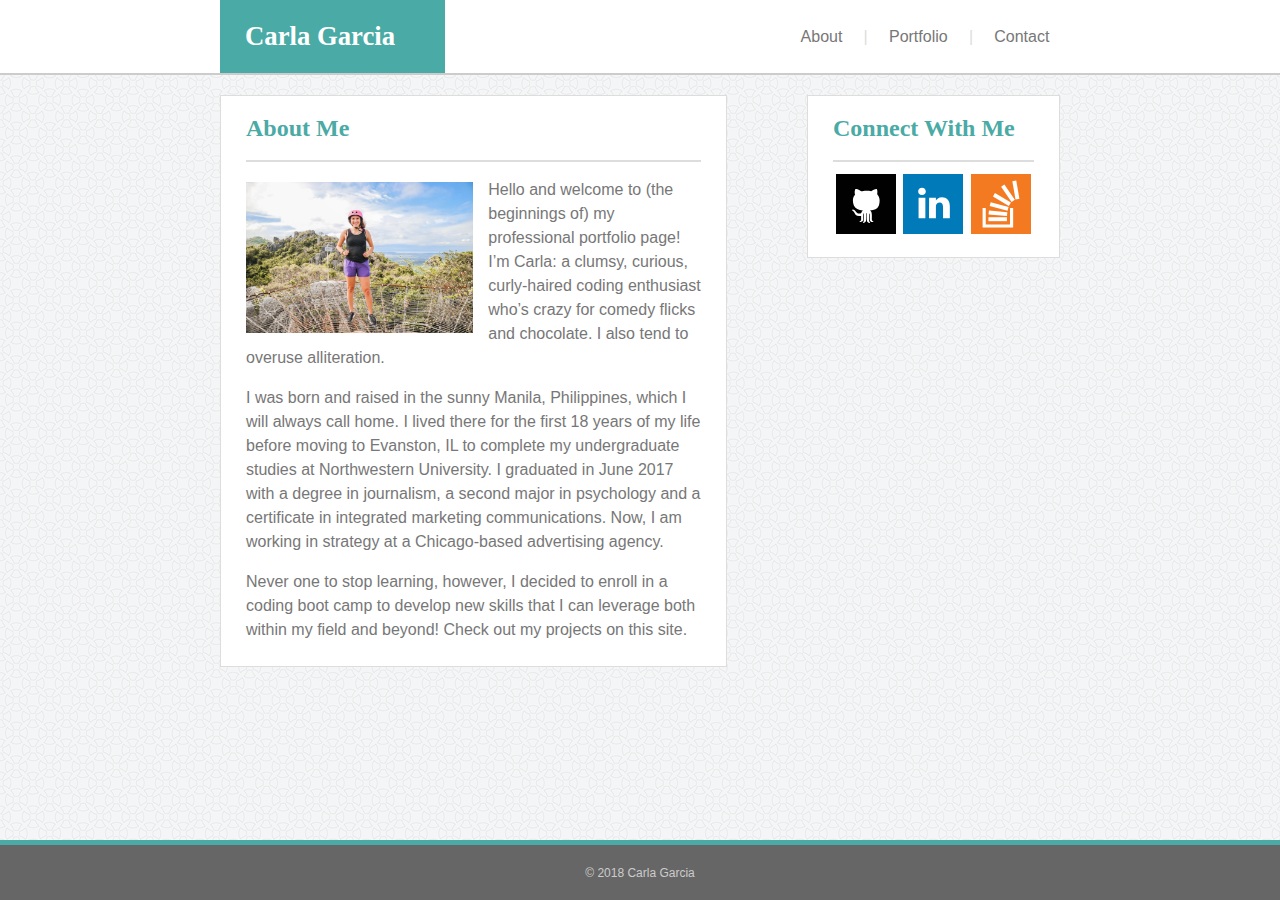
<file: index.html>
<!DOCTYPE html>
<html lang="en">
<head>
    <meta charset="UTF-8">
    <meta name="viewport" content="width=device-width, initial-scale=1.0">
    <meta http-equiv="X-UA-Compatible" content="ie=edge">
    <link rel="stylesheet" type="text/css" href="./css/reset.css">
    <link rel="stylesheet" type="text/css" href="./css/style.css">
    <title>Carla Garcia</title>
</head>
<body class="page-layout">
    <nav class="navigation-bar">
        <div class="name">
            <h1>Carla Garcia</h1>
        </div>
        <div class="navigation-links">
            <a href="./index.html"><p>About</p></a>
            <p class="pipe">|</p>
            <a href="./portfolio.html"><p>Portfolio</p></a>
            <p class="pipe">|</p>
            <a href="./contact.html"><p>Contact</p></a>
        </div>
    </nav>
    <section class="page-content">
        <div class="content-container">
            <h2>About Me</h2>
            <hr>
            <img class="my-photo" src="./img/carla.jpg" alt="Carla Garcia">
            <p>Hello and welcome to (the beginnings of) my professional portfolio page! I’m Carla: a clumsy, curious, curly-haired coding enthusiast who’s crazy for comedy flicks and chocolate. I also tend to overuse alliteration.</p>
            <p>I was born and raised in the sunny Manila, Philippines, which I will always call home. I lived there for the first 18 years of my life before moving to Evanston, IL to complete my undergraduate studies at Northwestern University. I graduated in June 2017 with a degree in journalism, a second major in psychology and a certificate in integrated marketing communications. Now, I am working in strategy at a Chicago-based advertising agency.</p>
            <p>Never one to stop learning, however, I decided to enroll in a coding boot camp to develop new skills that I can leverage both within my field and beyond! Check out my projects on this site.</p>

            </p>
        </div>
        <div class="sidebar">
            <h2>Connect With Me</h2>
            <hr>
            <div class="icon-container">
                <a href="https://github.com/carladdg" target="_blank"><img class="contact-icon" src="./img/github.svg" alt="GitHub"></a>
                <a href="https://www.linkedin.com/in/carladdg/" target="_blank"><img class="contact-icon" src="./img/linkedin.svg" alt="LinkedIn"></a>
                <a href="https://stackoverflow.com/users/9249420/carla-garcia?tab=profile" target="_blank"><img class="contact-icon large-icon" src="./img/stack-overflow.svg" alt="Stack Overflow"></a>
            </div>
        </div>
    </section>
    <footer class="footer">
        <p>© 2018 Carla Garcia</p>
    </footer>
</body>
</html>
</file>
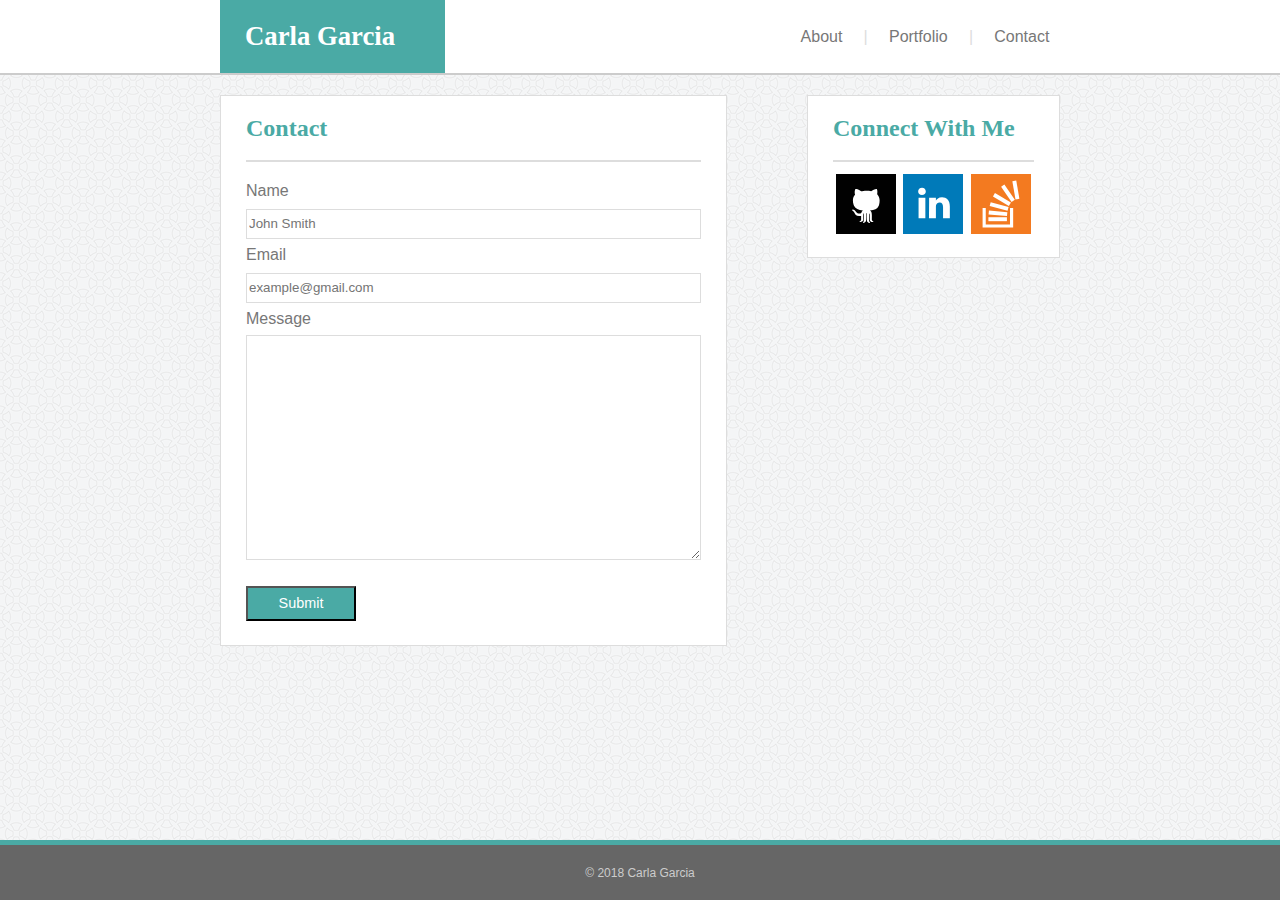
<file: contact.html>
<!DOCTYPE html>
<html lang="en">
<head>
    <meta charset="UTF-8">
    <meta name="viewport" content="width=device-width, initial-scale=1.0">
    <meta http-equiv="X-UA-Compatible" content="ie=edge">
    <link rel="stylesheet" type="text/css" href="./css/reset.css">
    <link rel="stylesheet" type="text/css" href="./css/style.css">
    <title>Contact</title>
</head>
<body class="page-layout">
    <nav class="navigation-bar">
        <div class="name">
            <h1>Carla Garcia</h1>
        </div>
        <div class="navigation-links">
            <a href="./index.html"><p>About</p></a>
            <p class="pipe">|</p>
            <a href="./portfolio.html"><p>Portfolio</p></a>
            <p class="pipe">|</p>
            <a href="./contact.html"><p>Contact</p></a>
        </div>
    </nav>
    <section class="page-content">
        <div class="content-container">
            <h2>Contact</h2>
            <hr>
            <form class="contact-form">
                <label for="name">Name</label><br>
                <input type="text" id="name" name="name" placeholder="John Smith"><br>
                <label for="email">Email</label><br>
                <input type="email" id="email" name="email" placeholder="example@gmail.com"><br>
                <label for="message">Message</label><br>
                <textarea id="message" name="message"></textarea><br>
                <input id="submit" type="submit" value="Submit">
            </form>
        </div>
        <div class="sidebar">
            <h2>Connect With Me</h2>
            <hr>
            <div class="icon-container">
                <a href="https://github.com/carladdg" target="_blank"><img class="contact-icon" src="./img/github.svg" alt="GitHub"></a>
                <a href="https://www.linkedin.com/in/carladdg/" target="_blank"><img class="contact-icon" src="./img/linkedin.svg" alt="LinkedIn"></a>
                <a href="https://stackoverflow.com/users/9249420/carla-garcia?tab=profile" target="_blank"><img class="contact-icon large-icon" src="./img/stack-overflow.svg" alt="Stack Overflow"></a>
            </div>
        </div>
    </section>
    <footer class="footer">
        <p>© 2018 Carla Garcia</p>
    </footer>
</body>
</html>
</file>
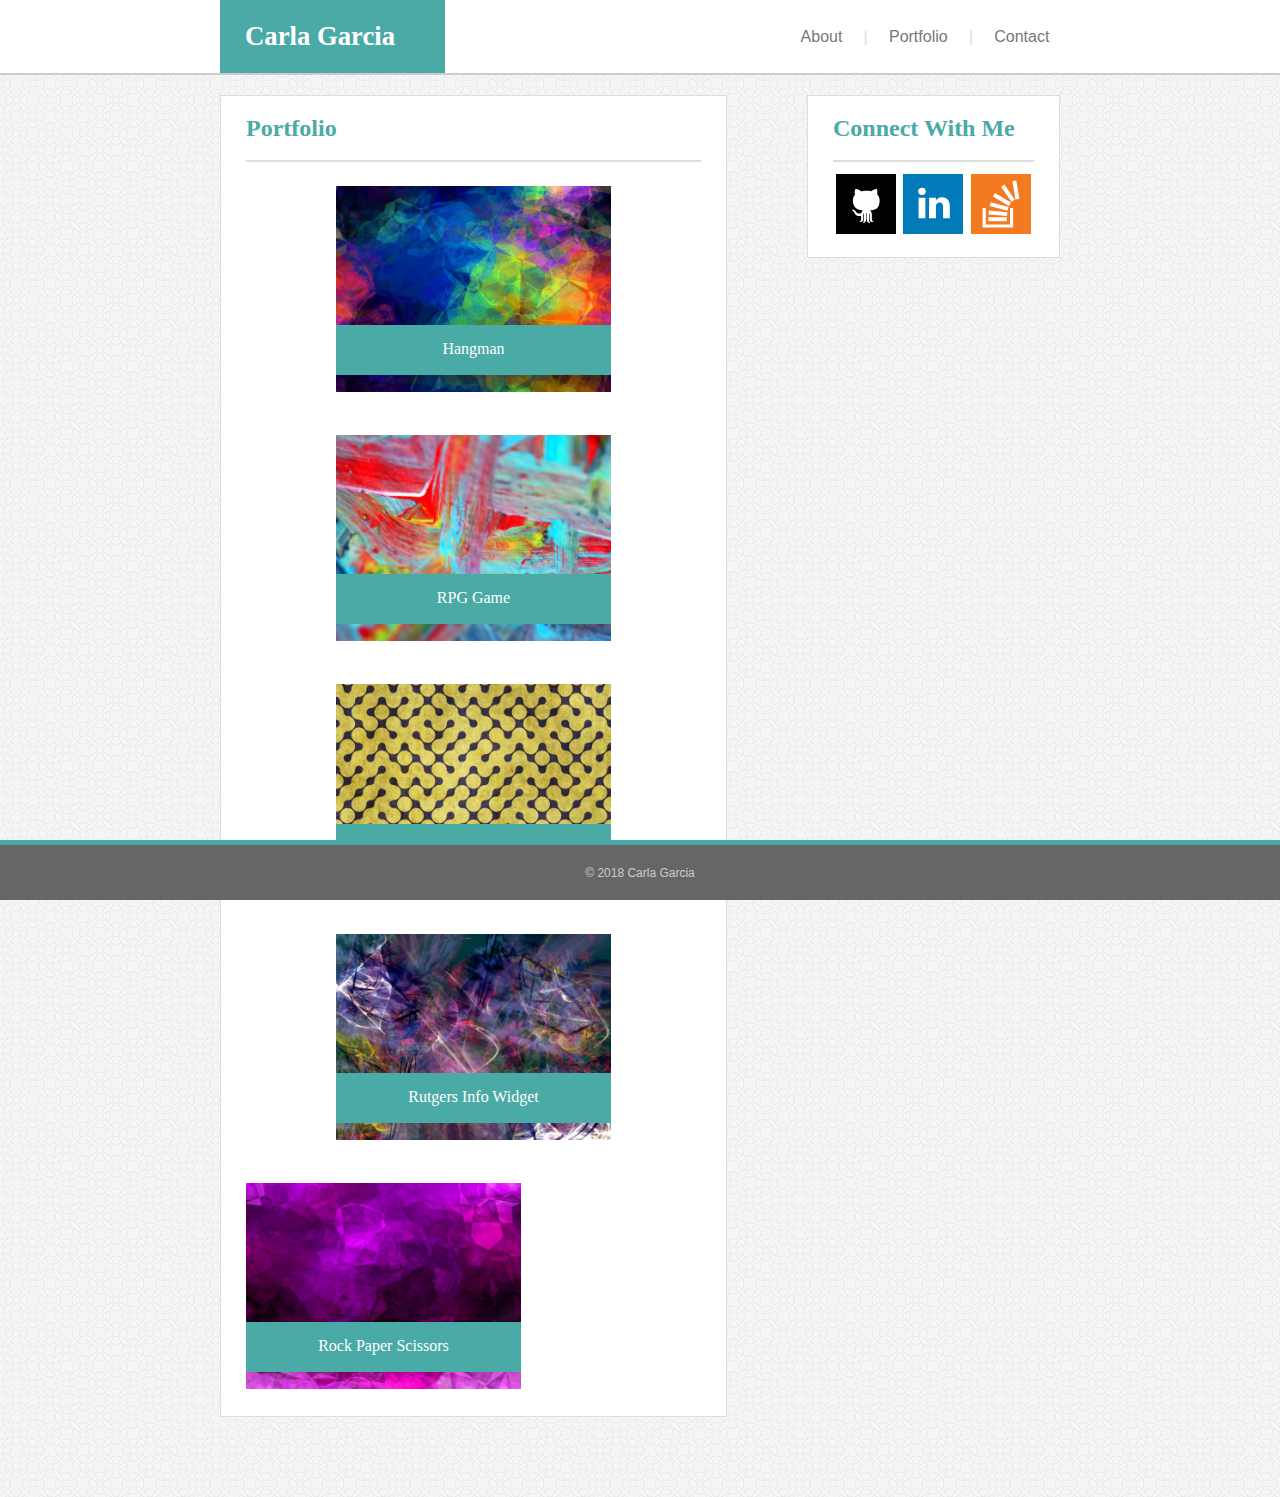
<file: portfolio.html>
<!DOCTYPE html>
<html lang="en">
<head>
    <meta charset="UTF-8">
    <meta name="viewport" content="width=device-width, initial-scale=1.0">
    <meta http-equiv="X-UA-Compatible" content="ie=edge">
    <link rel="stylesheet" type="text/css" href="./css/reset.css">
    <link rel="stylesheet" type="text/css" href="./css/style.css">
    <title>Portfolio</title>
</head>
<body class="page-layout">
    <nav class="navigation-bar">
        <div class="name">
            <h1>Carla Garcia</h1>
        </div>
        <div class="navigation-links">
            <a href="./index.html"><p>About</p></a>
            <p class="pipe">|</p>
            <a href="./portfolio.html"><p>Portfolio</p></a>
            <p class="pipe">|</p>
            <a href="./contact.html"><p>Contact</p></a>
        </div>
    </nav>
    <section class="page-content">
        <div class="content-container">
            <h2>Portfolio</h2>
            <hr>
            <div class="portfolio-container">
                <div class="portfolio-project">
                    <img src="./img/hangman.jpg" alt="hangman">
                    <p>Hangman</p>
                </div>
                <div class="portfolio-project">
                    <img src="./img/rpg-game.jpg" alt="rpg game">
                    <p>RPG Game</p>
                </div>
                <div class="portfolio-project">
                    <img src="./img/trivia-game.jpg" alt="trivia game">
                    <p>Trivia Game</p>
                </div>
                <div class="portfolio-project">
                    <img src="./img/rutgers-info-widget.jpg" alt="rutgers info widget">
                    <p>Rutgers Info Widget</p>
                </div>
                <div class="portfolio-project">
                    <img src="./img/rock-paper-scissors.jpg" alt="rock paper scissors">
                    <p>Rock Paper Scissors</p>
                </div>
            </div>
        </div>
        <div class="sidebar">
            <h2>Connect With Me</h2>
            <hr>
            <div class="icon-container">
                <a href="https://github.com/carladdg" target="_blank"><img class="contact-icon" src="./img/github.svg" alt="GitHub"></a>
                <a href="https://www.linkedin.com/in/carladdg/" target="_blank"><img class="contact-icon" src="./img/linkedin.svg" alt="LinkedIn"></a>
                <a href="https://stackoverflow.com/users/9249420/carla-garcia?tab=profile" target="_blank"><img class="contact-icon large-icon" src="./img/stack-overflow.svg" alt="Stack Overflow"></a>
            </div>
        </div>
    </section>
    <footer class="footer">
        <p>© 2018 Carla Garcia</p>
    </footer>
</body>
</html>
</file>
<file: css/style.css>
.page-layout {
    background-image: url("../img/circles-light.png");
    display: flex;
    flex-direction: column;
}

.navigation-bar {
    align-items: center;
    background: #ffffff;
    border-bottom: 2px solid #cccccc;
    display: flex;
    height: 75px;
    justify-content: space-between;
    position: fixed;
    z-index: 1;
    
    width: 100%;
}

.name {
    align-items: center;
    background: #4aaaa5;
    display: flex;
    height: 73px;
    margin-left: 220px;
    margin-right: 40px;
    width: 225px;
}

.name h1 {
    font-size: 1.67em;
    margin-top: 0.67em;
    margin-bottom: 0.67em;
    font-weight: bold;
    
    color: #ffffff;
    font-family: Georgia, 'Times New Roman', Times, serif;
    padding: 25px;
}

.navigation-links {
    display: flex;
    font-family: Arial, Helvetica, sans-serif;
    justify-content: space-around;
    margin-left: 45px;
    margin-right: 220px;
    width: 270px;
}

.navigation-links a {
    color: #777777;
    text-decoration: none;
}

.navigation-links a:hover {
    color: #4aaaa5;
}

.navigation-links a:active {
    color: #4aaaa5;
    text-decoration: underline #4aaaa5;
}

.pipe {
    color: #dddddd;
}

.page-content {
    align-items: flex-start;
    display: flex;
    justify-content: space-between;
    margin-bottom: 60px;
    margin-top: 75px;
}

.page-content h2 {
    display: block;
    font-size: 1.5em;
    margin-top: 0.83em;
    margin-bottom: 0.83em;
    margin-left: 0;
    margin-right: 0;
    font-weight: bold;

    color: #4aaaa5;
    font-family: Georgia, 'Times New Roman', Times, serif;
    padding-left: 25px;
    padding-right: 25px;
}

.page-content hr {
    display: block;
    margin-top: 0.5em;
    margin-bottom: 0.5em;
    margin-left: 25px;
    margin-right: 25px;
    border-style: inset;
    border: 1px solid #dddddd;
}

.content-container {
    background: #ffffff;
    border: 1px solid #dddddd;
    margin: 20px 40px 20px 220px;
    width: 650px;
}

.my-photo {
    float: left;
    margin: 12px 15px 8px 25px;
    width: 45%;
}

.content-container p {
    margin-top: 1em;
    margin-bottom: 1em;
    margin-left: 25px;
    margin-right: 25px;

    color: #777777;
    font-family: Arial, Helvetica, sans-serif;
    line-height: 1.5;
}

.content-container p:first-child {
    margin-top: 1.5em;
}

.content-container p:last-child {
    margin-bottom: 1.5em;
}

.portfolio-container {
    display: flex;
    flex-wrap: wrap;
    justify-content: space-around;
    margin-left: 2px; 
    margin-right: 2px;
}

.portfolio-project {
    position: relative;
    z-index: 0;
}

.portfolio-project img {
    margin-top: 1em;
    margin-bottom: 1.5em;
    width: 275px;
}

.portfolio-project p {
    background: #4aaaa5;
    color: #ffffff;
    font-family: Georgia, 'Times New Roman', Times, serif;
    text-align: center;
    padding-top: 12px;
    padding-bottom: 12px;
    height: 50px;
    width: 275px;
    position: absolute;
    left: -25px;
    bottom: 20px;
}

.portfolio-project:last-child:nth-child(odd) {
    margin-left: 23px;
    margin-right: auto;
}

.contact-form {
    margin-top: 0.85em;
    margin-bottom: 1.5em;
    margin-left: 25px;
    margin-right: 25px;

    color: #777777;
    font-family: Arial, Helvetica, sans-serif;
    line-height: 2;
}

#name, #email {
    height: 30px;
    width: 100%;
    border-width: 1px;
    border-style: solid;
    border-color: #dddddd;
}

#message {
    height: 225px;
    width: 100%;
    resize: vertical;
    border-width: 1px;
    border-style: solid;
    border-color: #dddddd;
}

#submit {    
    background: #4aaaa5;
    color: #ffffff;
    font-family: Arial, Helvetica, sans-serif;
    font-size: 0.9em;
    height: 35px;
    margin-top: 1em;
    padding-bottom: 1px;
    width: 110px;
}

.sidebar {
    background: #ffffff;
    border: 1px solid #dddddd;
    margin: 20px 220px 20px 40px;
    padding-bottom: 20px;
    width: 270px;
}

.icon-container {
    display: flex;
    justify-content: center;
    margin-left: 25px;
    margin-right: 25px;
}

.contact-icon {    
    display: block;
    height: 67px;
    width: 67px;
    margin-left: auto;
    margin-right: auto;
}

.large-icon {
    margin-top: 0.5px;
    padding: 3.5px;
}

.footer {
    align-items: center;
    background: #666666;
    border-top: 5px solid #4aaaa5;
    bottom: 0;
    display: flex;
    height: 60px;
    margin-top: 60px;
    position: fixed;
    width: 100%;
}

.footer p {
    color: #cccccc;
    font-family: Arial, Helvetica, sans-serif;
    font-size: 0.75em;
    text-align: center;
    width: 100%;
}
</file>
